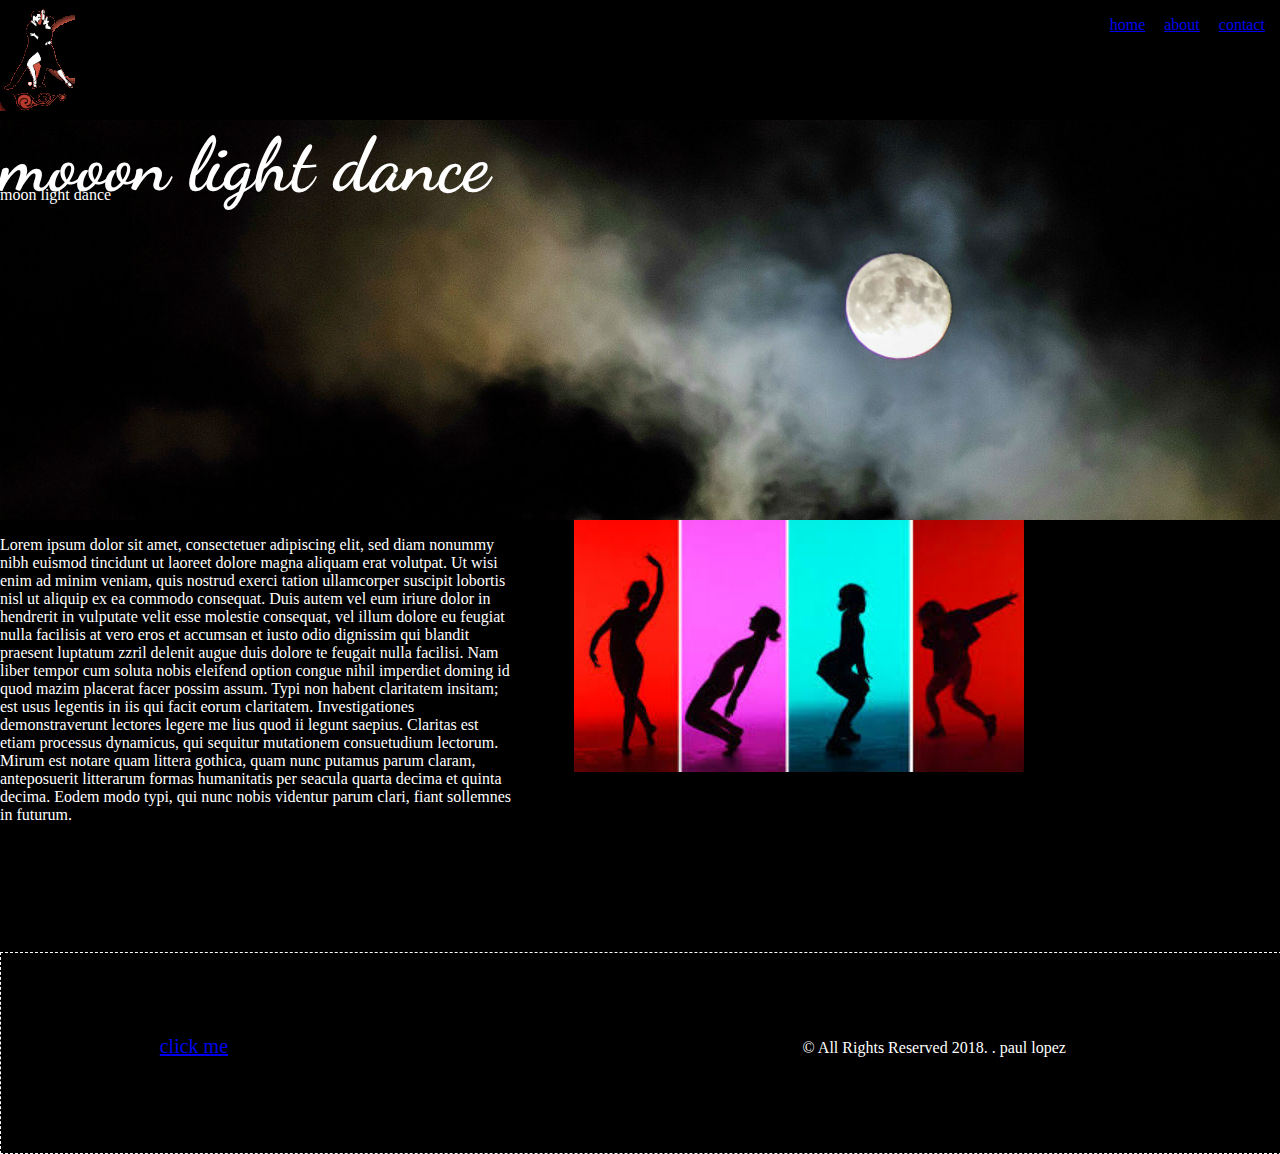
<file: index.html>
<!DOCTYPE html>
<html>
  <head>
    <meta lang="en-US"> 
    <meta charset="UTF-8">
    <meta name="viewport" content="width=device-width,initial-scale=1">
    <meta name="author" content="paul">
    <meta name="description" content="description here">
    <link rel="stylesheet" href="css/mystyle.css" type"text/css">
    <link href="https://fonts.googleapis.com/css?family=Dancing+Script" rel="stylesheet">
    <link rel="stylesheet" href="https://use.fontawesome.com/releases/v5.0.13/css/all.css" integrity="sha384-DNOHZ68U8hZfKXOrtjWvjxusGo9WQnrNx2sqG0tfsghAvtVlRW3tvkXWZh58N9jp" crossorigin="anonymous">
    <title>tittle</title> 
   
    
  </head>
  
  <body>
  <!------------------------------------------------------------------>
  <nav class="nav-bar">
    <img src="img/smaller logo1.png"></img>
      <ul class="nav-items">
          <li class="list-item"><a href="index.html" target="_blank">home</a></li>
          <li class="list-item"><a href="about.html" target="_blank">about</a></li>
          <li class="list-item"><a href="contact.html" target="_blank">contact</a></li>
      </ul>
  </nav>
     <div  class="banner" >
     <h1 class="banner-text">mooon light dance</h1>
     <p>moon light dance</p>
      </div>
    
    
    
    
    <main>
      <section>
        <p class="bodu-text">Lorem ipsum dolor sit amet, consectetuer adipiscing elit,
        sed diam nonummy nibh euismod tincidunt ut laoreet dolore
        magna aliquam erat volutpat. Ut wisi enim ad minim veniam,
        quis nostrud exerci tation ullamcorper suscipit lobortis nisl
        ut aliquip ex ea commodo consequat. Duis autem vel eum iriure
        dolor in hendrerit in vulputate velit esse molestie consequat,
        vel illum dolore eu feugiat nulla facilisis at vero eros et
        accumsan et iusto odio dignissim qui blandit praesent luptatum
        zzril delenit augue duis dolore te feugait nulla facilisi.
        Nam liber tempor cum soluta nobis eleifend option congue
        nihil imperdiet doming id quod mazim placerat facer possim
        assum. Typi non habent claritatem insitam; est usus legentis
        in iis qui facit eorum claritatem. Investigationes
        demonstraverunt lectores legere me lius quod ii legunt saepius.
        Claritas est etiam processus dynamicus, qui sequitur mutationem
        consuetudium lectorum. Mirum est notare quam littera gothica,
        quam nunc putamus parum claram, anteposuerit litterarum formas
        humanitatis per seacula quarta decima et quinta decima. Eodem
        modo typi, qui nunc nobis videntur parum clari, fiant sollemnes
        in futurum.
        </p>
        
      <section class="columns">
        <div class"col one">
          <img src="img/cspin.jpg" class= "col-img">
        </div>
        
      </section>
        
        
        
        
      </section>
      </main>
    <footer class="footer">
      <div class='footer-col'>
       <a href="about.html" target="_blank" <button class="footer-btn">click me</button></a>
      </div>
      
      <div class='footer-col'>
     <a href="https://www.facebook.com/" target="_blank"><i class="fab fa-facebook-square fa-2x fb"></i></a>
     <a href="https://www.instagram.com/" target="_blank"><i class="fab fa-instagram fa-2x ig"></i></a>
      </div>
      <div class='footer-col'>
        <div id="copyright">
          <p>&copy; All Rights Reserved 2018. . paul lopez </p>
        </div>
      </div>
     </footer>
     </body>
 </html>
</file>
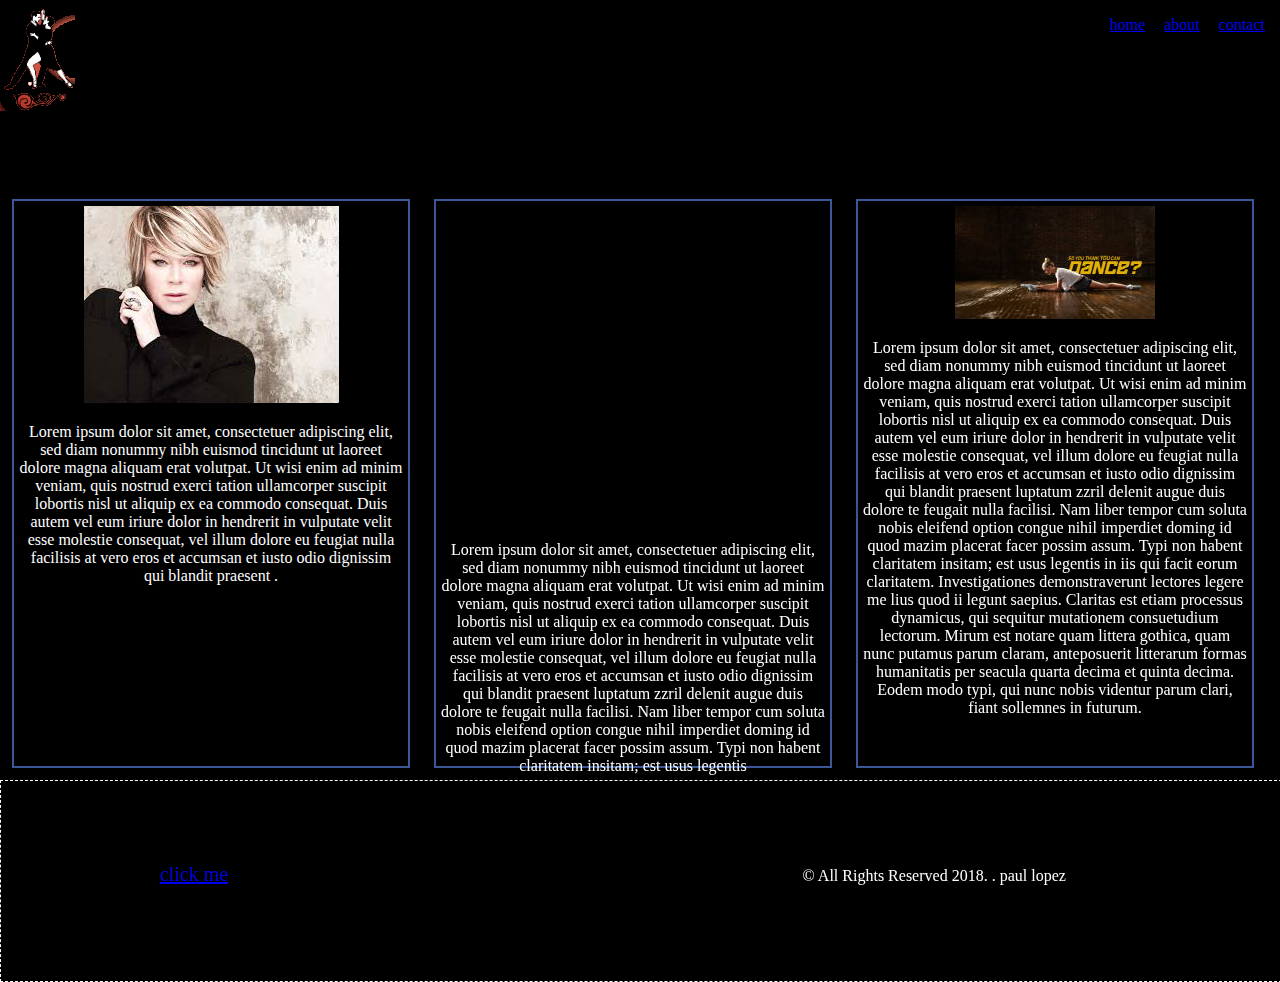
<file: about.html>
<!DOCTYPE html>
<html>
  <head>
    <meta lang="en-US"> 
    <meta charset="UTF-8">
    <meta name="viewport" content="width=device-width,initial-scale=1">
    <meta name="author" content="paul">
    <meta name="description" content="description here">
    <link rel="stylesheet" href="css/mystyle.css" type"text/css">
    <link href="https://fonts.googleapis.com/css?family=Dancing+Script" rel="stylesheet">
    <link rel="stylesheet" href="https://use.fontawesome.com/releases/v5.0.13/css/all.css" integrity="sha384-DNOHZ68U8hZfKXOrtjWvjxusGo9WQnrNx2sqG0tfsghAvtVlRW3tvkXWZh58N9jp" crossorigin="anonymous">
    <title>tittle</title> 
   
    
  </head>
  
  <body>
  <!------------------------------------------------------------------>
  <nav class="nav-bar">
    <img src="img/smaller logo1.png"></img>
      <ul class="nav-items">
          <li class="list-item"><a href="index.html" target="_blank">home</a></li>
          <li class="list-item"><a href="about.html" target="_blank">about</a></li>
          <li class="list-item"><a href="contact.html" target="_blank">contact</a></li>
      </ul>
  </nav>
  
  <section class="about-container">
      <h2 class="body-headline"> my favorite dancers </h2>
      <div class="column">
          <img class="mia" src="img/mia.jpg">
          <p>Lorem ipsum dolor sit amet, consectetuer adipiscing elit,
          sed diam nonummy nibh euismod tincidunt ut laoreet dolore
          magna aliquam erat volutpat. Ut wisi enim ad minim veniam,
          quis nostrud exerci tation ullamcorper suscipit lobortis nisl
          ut aliquip ex ea commodo consequat. Duis autem vel eum iriure
          dolor in hendrerit in vulputate velit esse molestie consequat,
          vel illum dolore eu feugiat nulla facilisis at vero eros et
          accumsan et iusto odio dignissim qui blandit praesent .</p>
          
      </div>
      <div class="column"><iframe width="400" height="315" src="https://www.youtube.com/embed/R1xQ31fPf5o" frameborder="0" allow="autoplay; encrypted-media" allowfullscreen></iframe>
      <p>Lorem ipsum dolor sit amet, consectetuer adipiscing elit,
      sed diam nonummy nibh euismod tincidunt ut laoreet dolore
      magna aliquam erat volutpat. Ut wisi enim ad minim veniam,
      quis nostrud exerci tation ullamcorper suscipit lobortis nisl
      ut aliquip ex ea commodo consequat. Duis autem vel eum iriure
      dolor in hendrerit in vulputate velit esse molestie consequat,
      vel illum dolore eu feugiat nulla facilisis at vero eros et
      accumsan et iusto odio dignissim qui blandit praesent luptatum
      zzril delenit augue duis dolore te feugait nulla facilisi.
      Nam liber tempor cum soluta nobis eleifend option congue
      nihil imperdiet doming id quod mazim placerat facer possim
      assum. Typi non habent claritatem insitam; est usus legentis
      
          
      </p></div>
      <div class="column">
          <img class="sytucd" src="img/sytucd.jpg">
          <p>Lorem ipsum dolor sit amet, consectetuer adipiscing elit,
          sed diam nonummy nibh euismod tincidunt ut laoreet dolore
          magna aliquam erat volutpat. Ut wisi enim ad minim veniam,
          quis nostrud exerci tation ullamcorper suscipit lobortis nisl
          ut aliquip ex ea commodo consequat. Duis autem vel eum iriure
          dolor in hendrerit in vulputate velit esse molestie consequat,
          vel illum dolore eu feugiat nulla facilisis at vero eros et
          accumsan et iusto odio dignissim qui blandit praesent luptatum
          zzril delenit augue duis dolore te feugait nulla facilisi.
          Nam liber tempor cum soluta nobis eleifend option congue
          nihil imperdiet doming id quod mazim placerat facer possim
          assum. Typi non habent claritatem insitam; est usus legentis
          in iis qui facit eorum claritatem. Investigationes
          demonstraverunt lectores legere me lius quod ii legunt saepius.
          Claritas est etiam processus dynamicus, qui sequitur mutationem
          consuetudium lectorum. Mirum est notare quam littera gothica,
          quam nunc putamus parum claram, anteposuerit litterarum formas
          humanitatis per seacula quarta decima et quinta decima. Eodem
          modo typi, qui nunc nobis videntur parum clari, fiant sollemnes
          in futurum.</p>
      </div>
  </section>
  
  
  
  
   <footer class="footer">
          <div class='footer-col'>
           <a href="about.html" target="_blank" <button class="footer-btn">click me</button></a>
          </div>
       
      
      <div class='footer-col'>
     <a href="https://www.facebook.com/" target="_blank"><i class="fab fa-facebook-square fa-2x fb"></i></a>
     <a href="https://www.instagram.com/" target="_blank"><i class="fab fa-instagram fa-2x ig"></i></a>
      </div>
      <div class='footer-col'>
        <div id="copyright">
          <p>&copy; All Rights Reserved 2018. . paul lopez </p>
        </div>
      </div>
     </footer>
     </body>
 </html>
</file>
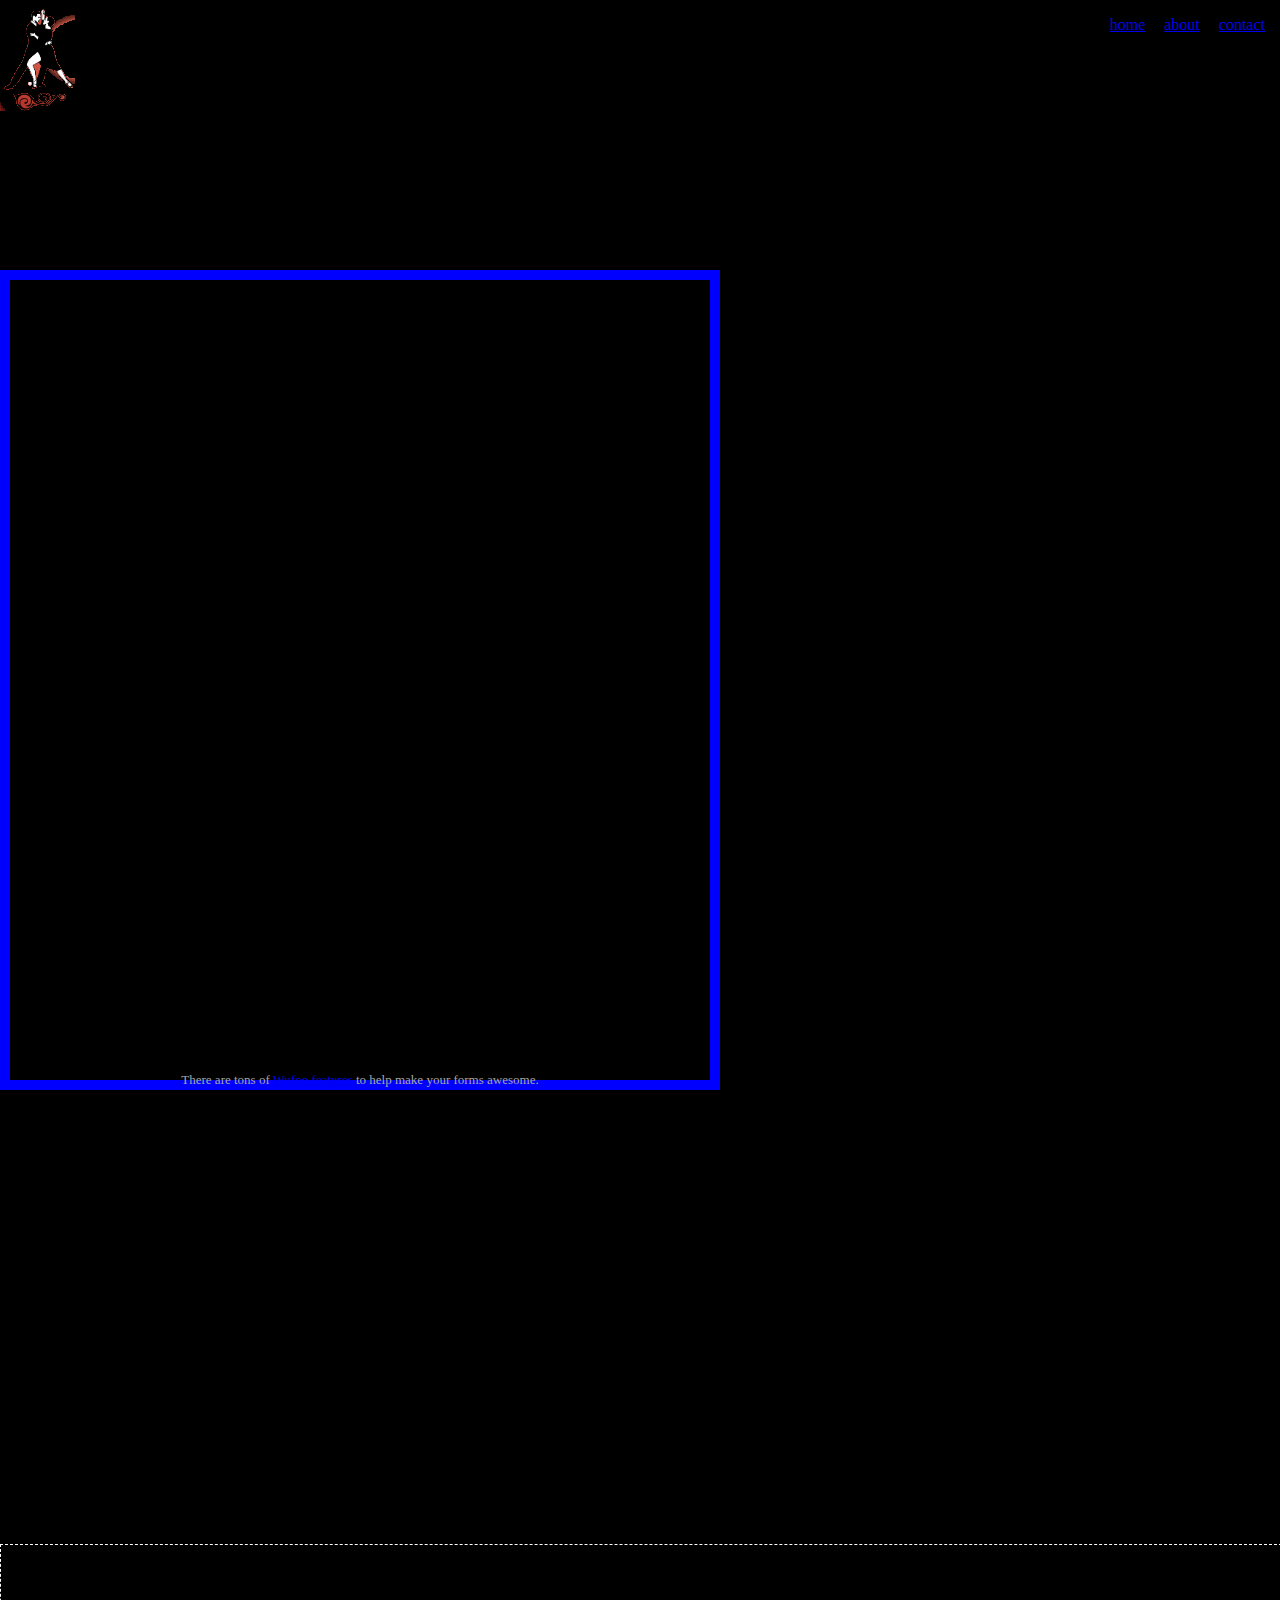
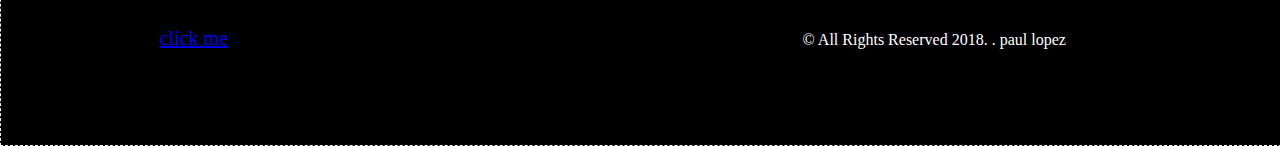
<file: contact.html>
<!DOCTYPE html>
<html>
  <head>
    <meta lang="en-US"> 
    <meta charset="UTF-8">
    <meta name="viewport" content="width=device-width,initial-scale=1">
    <meta name="author" content="paul">
    <meta name="description" content="description here">
    <link rel="stylesheet" href="css/mystyle.css" type"text/css">
    <link href="https://fonts.googleapis.com/css?family=Dancing+Script" rel="stylesheet">
    <link rel="stylesheet" href="https://use.fontawesome.com/releases/v5.0.13/css/all.css" integrity="sha384-DNOHZ68U8hZfKXOrtjWvjxusGo9WQnrNx2sqG0tfsghAvtVlRW3tvkXWZh58N9jp" crossorigin="anonymous">
    <title>tittle</title> 
   
    
  </head>
  
  <body>
       <nav class="nav-bar">
    <img src="img/smaller logo1.png"></img>
      <ul class="nav-items">
          <li class="list-item"><a href="index.html" target="_blank">home</a></li>
          <li class="list-item"><a href="about.html" target="_blank">about</a></li>
          <li class="list-item"><a href="contact.html" target="_blank">contact</a></li>
      </ul>
  </nav>
  
  <div class="contact-form">
      <iframe height="788"
        allowTransparency="true"
        frameborder="0"
        scrolling="no"
        style="width:100%;border:none"
        src="https://badrick713.wufoo.com/embed/z16yvky10r344cp/">
  <a href="https://badrick713.wufoo.com/forms/z16yvky10r344cp/">
    Fill out my Wufoo form!
  </a>
</iframe>
  <div id="wuf-adv" style="font-family:inherit;font-size: small;color:#a7a7a7;text-align:center;display:block;">
    <span class="notranslate">
      There are tons of <a href="http://www.wufoo.com/features/">Wufoo features</a> to help make your forms awesome.
    </span>
  </div>
                                              
  </div>
  <iframe src="https://www.google.com/maps/embed?pb=!1m23!1m12!1m3!1d102295.03766229023!2d-119.87026062384928!3d36.753293175772946!2m3!1f0!2f0!3f0!3m2!1i1024!2i768!4f13.1!4m8!3e6!4m0!4m5!1s0x80946752a8f526bb%3A0x82fc30b883ef76b0!2sDianna&#39;s+Studio+of+Dance%2C+816+N+Fulton+St%2C+Fresno%2C+CA+93728!3m2!1d36.7533137!2d-119.8002202!5e0!3m2!1sen!2sus!4v1529380358615" width="600" height="450" frameborder="0" style="border:0" allowfullscreen></iframe>
  
  <footer class="footer">
          <div class='footer-col'>
           <a href="about.html" target="_blank" <button class="footer-btn">click me</button></a>
          </div>
      
      <div class='footer-col'>
     <a href="https://www.facebook.com/" target="_blank"><i class="fab fa-facebook-square fa-2x fb"></i></a>
     <a href="https://www.instagram.com/" target="_blank"><i class="fab fa-instagram fa-2x ig"></i></a>
      </div>
      <div class='footer-col'>
        <div id="copyright">
          <p>&copy; All Rights Reserved 2018. . paul lopez </p>
        </div>
      </div>
     </footer>
     </body>
 </html>
</file>
<file: css/mystyle.css>
body{
    margin: 0 auto;
    background-color: black;
}
.nav-bar{
    background-color: black;
    height: 120px;
    
    
}
.nav-items{
    float:right;

}
.list-item{
    list-style-type: none;
    display: inline-block;
    margin-right: 15px;
    color: blue;
    text-decoration: none;
}
.p{
    width: 800px;
    height: 600px;
    margin: 45px;
    color: white;
}
#logo{
    height: 100%;
    width: 100%;
    
}
a:hover{
    color: white;
}
.banner{
    background-image:url('../img/moon.jpg');
    width: 100%;
    height: 400px;
}

.banner-text{
    color:grey;
    height:50px;
    width: auto;
    margin: 0px;
    
        
}
.banner h1{
    color: white;
    font-family: 'Dancing Script', cursive;
    font-size: 75px;
}
.bodu-text{
    float: left;
    width: 40%;
    height:400px;
    color: white;
}
.col{
    height: 400px;
    width:40%;
    float: right;
}
.col-img{
    float: right;
    margin-right: 20%;
}

.footer{
    width:100%;
    height:200px;
    border: 1px dashed white;
    clear:both;
    background-color:black;
    
}
.footer-col{
    width: 31%;
    border:1px;
    height:100px;
    display: inline-block;
}
.footer-btn{
    background-color: transparent;
    width
    height
    color : white;
    font-size:20px;
    border-radius:2px;
    margin-left:40%;
    margin-top:75px;
    
}
.icon{
    color: white;
}
#copyright{
    color: white;
}
.column{
    border:2px solid#3c5798;
    width: 30%;
    height: 555px;
    padding: 5px;
    margin: 12px;
    float: left;
    text-align: center;
}
.contact-form{
    margin-top:150px;
    width:700px;
    height:800px;
    border: 10px solid blue;
}
.fb{
    color: white;
    background-color: transparent;
    }
    
.ig{
    color: white;
    background-color: transparent;
}
p {
    color:  white;
}
</file>
